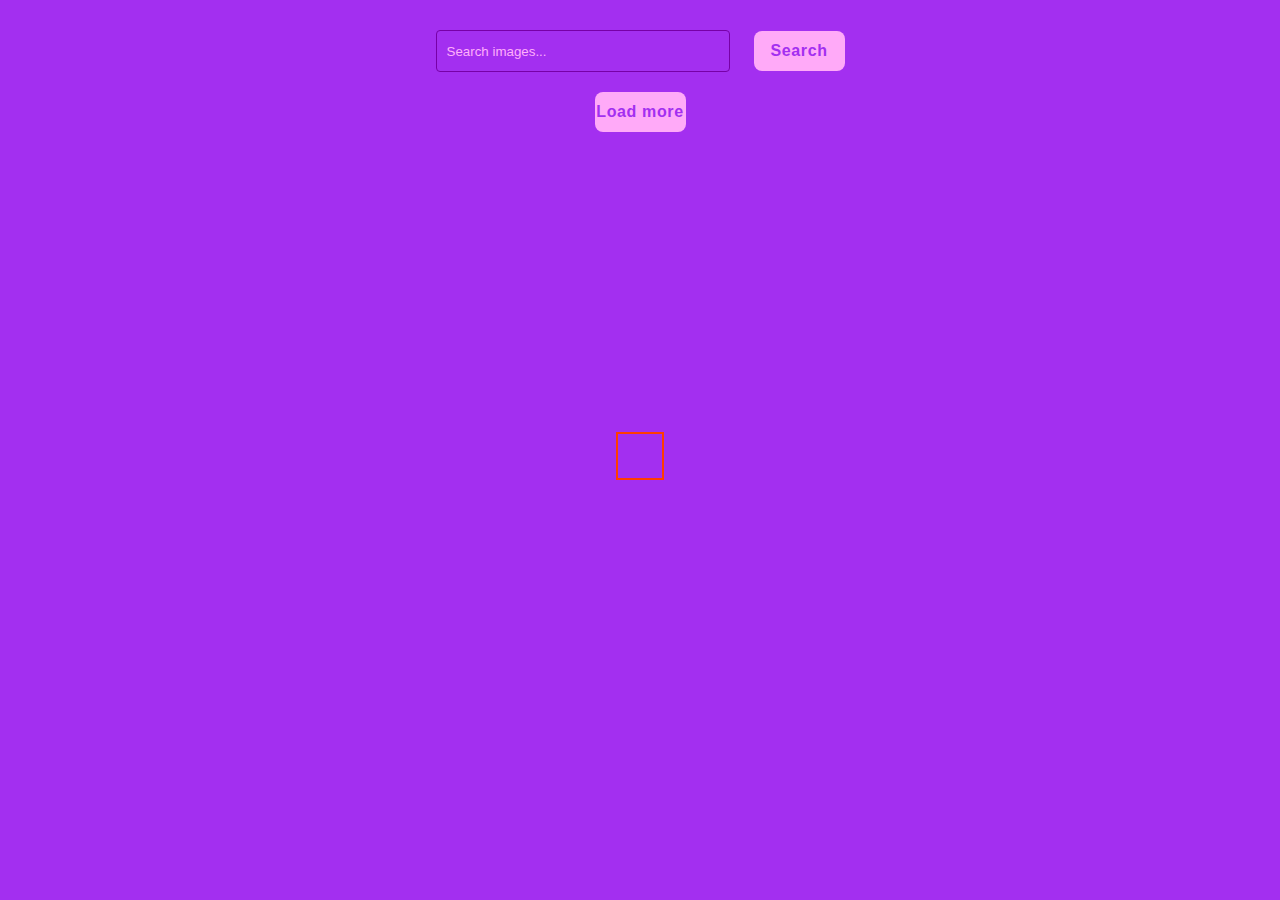
<file: src/index.html>
<!DOCTYPE html>
<html lang="en">
  <head>
    <meta charset="UTF-8" />
    <meta name="viewport" content="width=device-width, initial-scale=1.0" />
    <title>HW-JS-11</title>
    <link
      rel="stylesheet"
      href="https://cdnjs.cloudflare.com/ajax/libs/modern-normalize/3.0.1/modern-normalize.min.css"
      integrity="sha512-q6WgHqiHlKyOqslT/lgBgodhd03Wp4BEqKeW6nNtlOY4quzyG3VoQKFrieaCeSnuVseNKRGpGeDU3qPmabCANg=="
      crossorigin="anonymous"
      referrerpolicy="no-referrer"
    />
    <link rel="stylesheet" href="./css/styles.css" />
  </head>
  <body>
    <main>
      <div class="form-container">
        <form class="form-search">
          <input
            type="text"
            class="form-input"
            name="user_query"
            placeholder="Search images..."
            autocomplete="off"
          />
          <button class="form-btn" type="submit">Search</button>
        </form>
        <div class="gallery"></div>
        <button class="load-more-btn">Load more</button>
        <div class="loader"></div>
      </div>
    </main>
    <script type="module" src="./main.js"></script>
  </body>
</html>
</file>
<file: src/css/styles.css>
/**
  |============================
  | include css partials with
  | default @import url()
  |============================
*/
/* Common styles */
@import url('./reset.css');
@import url('./base.css');
@import url('./container.css');

/* Sections style */
@import url('./back-link.css');
@import url('./main.css');
@import url('./loader.css');
</file>
